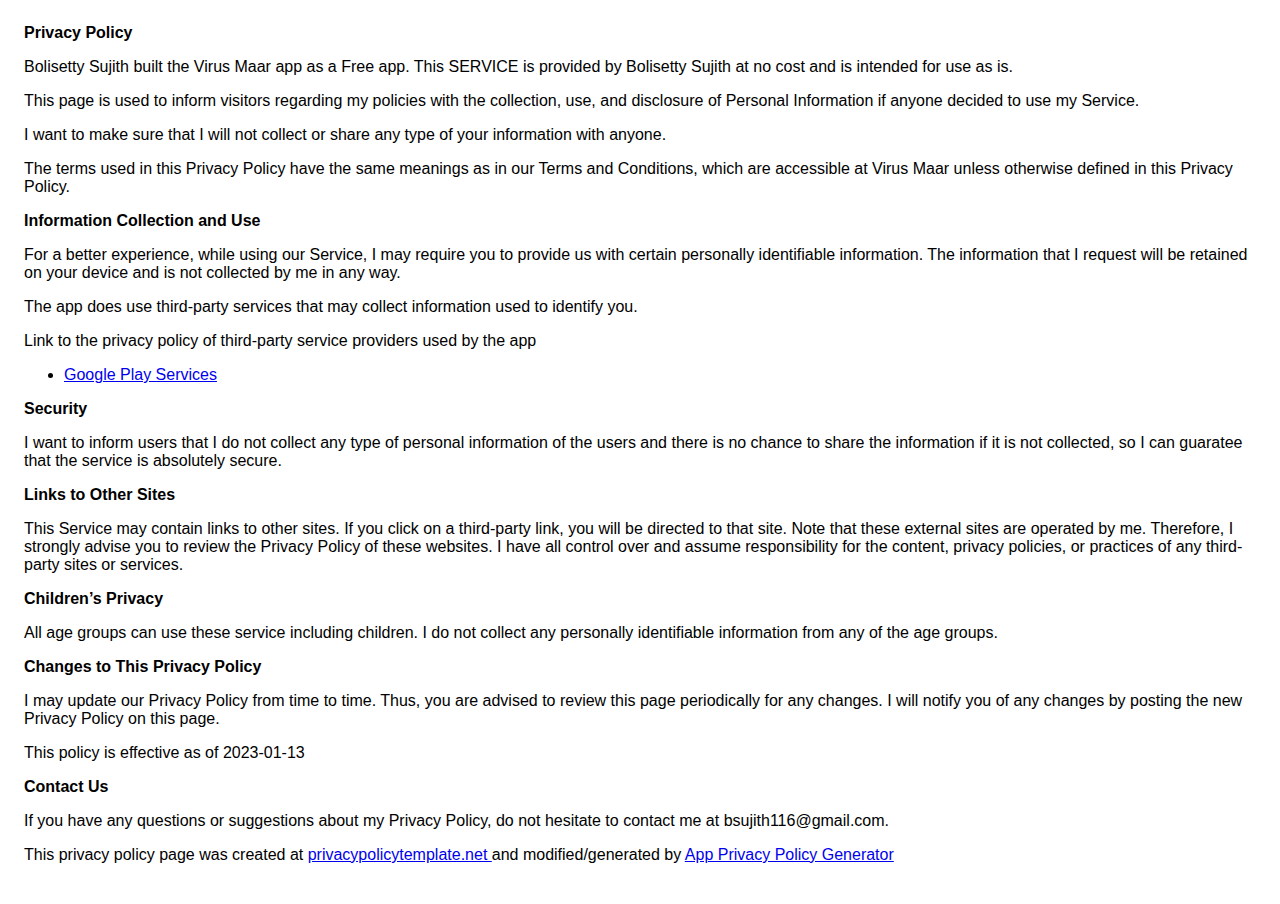
<file: privacy-policy.html>
<!DOCTYPE html>
    <html>
    <head>
      <meta charset='utf-8'>
      <meta name='viewport' content='width=device-width'>
      <title>Privacy Policy</title>
      <style> body { font-family: 'Helvetica Neue', Helvetica, Arial, sans-serif; padding:1em; } </style>
    </head>
    <body>
    <strong>Privacy Policy</strong> <p>
                  Bolisetty Sujith built the Virus Maar app as
                  a Free app. This SERVICE is provided by
                  Bolisetty Sujith at no cost and is intended for use as
                  is.
                </p> <p>
                  This page is used to inform visitors regarding my
                  policies with the collection, use, and disclosure of Personal
                  Information if anyone decided to use my Service.
                </p> <p>
                  I want to make sure that I will not collect or share any type of your information with
                  anyone.
                </p> <p>
                  The terms used in this Privacy Policy have the same meanings
                  as in our Terms and Conditions, which are accessible at
                  Virus Maar unless otherwise defined in this Privacy Policy.
                </p> <p><strong>Information Collection and Use</strong></p> <p>
                  For a better experience, while using our Service, I
                  may require you to provide us with certain personally
                  identifiable information. The information that
                  I request will be retained on your device and is not collected by me in any way.
                </p> <div><p>
                    The app does use third-party services that may collect
                    information used to identify you.
                  </p> <p>
                    Link to the privacy policy of third-party service providers used
                    by the app
                  </p> <ul><li><a href="https://www.google.com/policies/privacy/" target="_blank" rel="noopener noreferrer">Google Play Services</a></li><!----><!----><!----><!----><!----><!----><!----><!----><!----><!----><!----><!----><!----><!----><!----><!----><!----><!----><!----><!----><!----><!----><!----><!----><!----><!----><!----></ul></div> 
                </p> <p><strong>Security</strong></p> <p>
                  I want to inform users that I do not collect any type of personal information of the users 
                  and there is no chance to share the information if it is not collected, so I can guaratee 
                  that the service is absolutely secure.
                </p> <p><strong>Links to Other Sites</strong></p> <p>
                  This Service may contain links to other sites. If you click on
                  a third-party link, you will be directed to that site. Note
                  that these external sites are operated by me.
                  Therefore, I strongly advise you to review the
                  Privacy Policy of these websites. I have
                  all control over and assume responsibility for the content,
                  privacy policies, or practices of any third-party sites or
                  services.
                </p> <p><strong>Children’s Privacy</strong></p> <div><p>
                    All age groups can use these service including children. 
                    I do not collect any personally identifiable information from any of the age groups.
                  </p></div> <!----> <p><strong>Changes to This Privacy Policy</strong></p> <p>
                  I may update our Privacy Policy from
                  time to time. Thus, you are advised to review this page
                  periodically for any changes. I will
                  notify you of any changes by posting the new Privacy Policy on
                  this page.
                </p> <p>This policy is effective as of 2023-01-13</p> <p><strong>Contact Us</strong></p> <p>
                  If you have any questions or suggestions about my
                  Privacy Policy, do not hesitate to contact me at bsujith116@gmail.com.
                </p> <p>This privacy policy page was created at <a href="https://privacypolicytemplate.net" target="_blank" rel="noopener noreferrer">privacypolicytemplate.net </a>and modified/generated by <a href="https://app-privacy-policy-generator.nisrulz.com/" target="_blank" rel="noopener noreferrer">App Privacy Policy Generator</a></p>
    </body>
    </html>
</file>
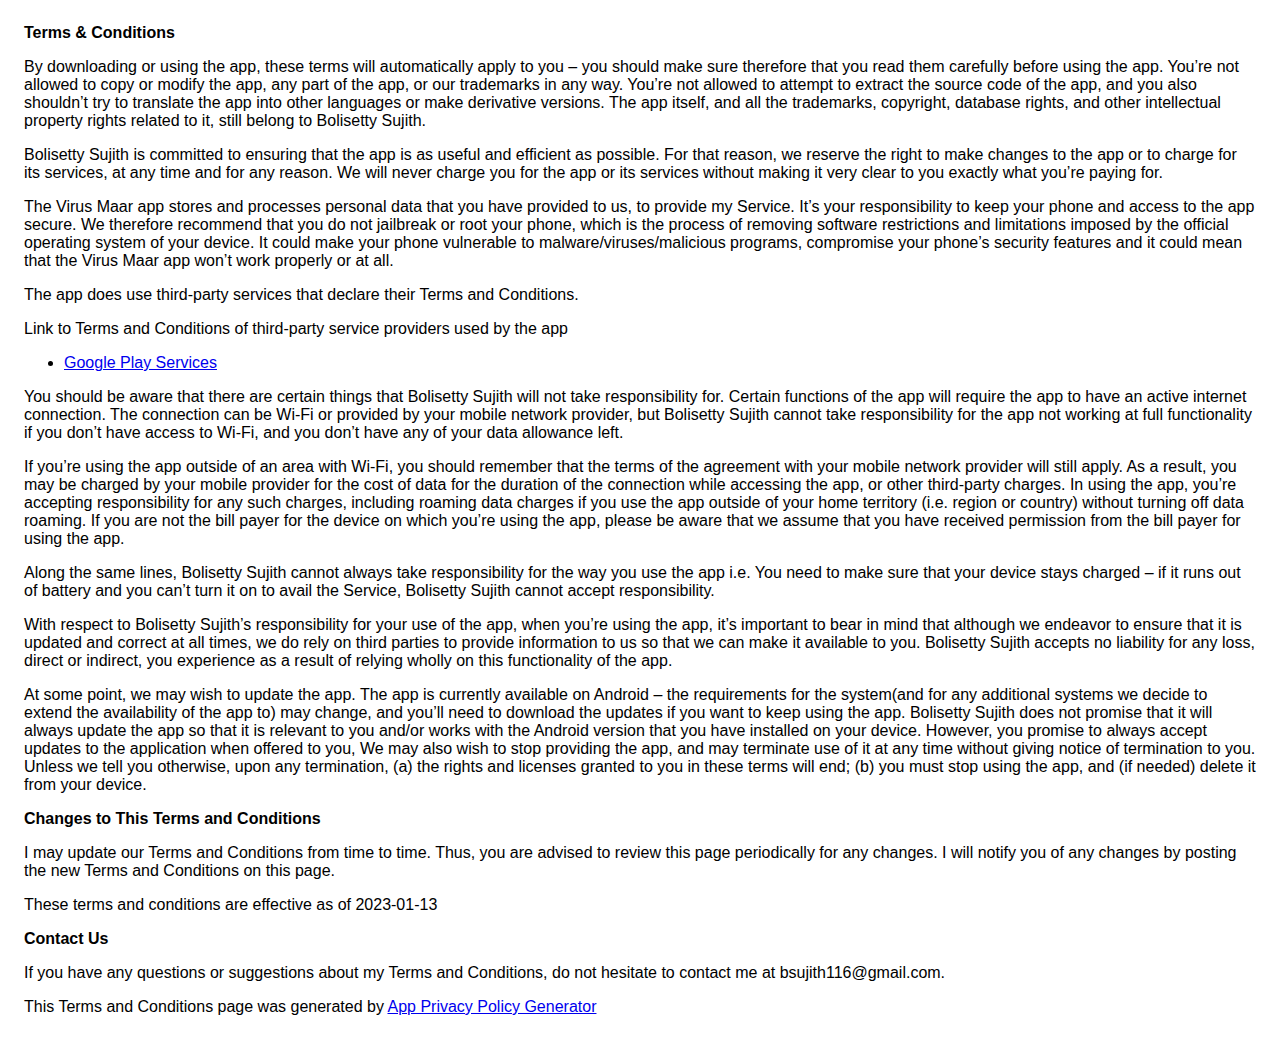
<file: terms-and-conditions.html>
<!DOCTYPE html>
    <html>
    <head>
      <meta charset='utf-8'>
      <meta name='viewport' content='width=device-width'>
      <title>Terms &amp; Conditions</title>
      <style> body { font-family: 'Helvetica Neue', Helvetica, Arial, sans-serif; padding:1em; } </style>
    </head>
    <body>
    <strong>Terms &amp; Conditions</strong> <p>
By downloading or using the app, these terms will
automatically apply to you – you should make sure therefore
that you read them carefully before using the app. You’re not
allowed to copy or modify the app, any part of the app, or
our trademarks in any way. You’re not allowed to attempt to
extract the source code of the app, and you also shouldn’t try
to translate the app into other languages or make derivative
versions. The app itself, and all the trademarks, copyright,
database rights, and other intellectual property rights related
to it, still belong to Bolisetty Sujith.
</p> <p>
Bolisetty Sujith is committed to ensuring that the app is
as useful and efficient as possible. For that reason, we
reserve the right to make changes to the app or to charge for
its services, at any time and for any reason. We will never
charge you for the app or its services without making it very
clear to you exactly what you’re paying for.
</p> <p>
The Virus Maar app stores and processes personal data that
you have provided to us, to provide my
Service. It’s your responsibility to keep your phone and
access to the app secure. We therefore recommend that you do
not jailbreak or root your phone, which is the process of
removing software restrictions and limitations imposed by the
official operating system of your device. It could make your
phone vulnerable to malware/viruses/malicious programs,
compromise your phone’s security features and it could mean
that the Virus Maar app won’t work properly or at all.
</p> <div><p>
The app does use third-party services that declare their
Terms and Conditions.
</p> <p>
Link to Terms and Conditions of third-party service
providers used by the app
</p> <ul><li><a href="https://policies.google.com/terms" target="_blank" rel="noopener noreferrer">Google Play Services</a></li><!----><!----><!----><!----><!----><!----><!----><!----><!----><!----><!----><!----><!----><!----><!----><!----><!----><!----><!----><!----><!----><!----><!----><!----><!----><!----><!----></ul></div> <p>
You should be aware that there are certain things that
Bolisetty Sujith will not take responsibility for. Certain
functions of the app will require the app to have an active
internet connection. The connection can be Wi-Fi or provided
by your mobile network provider, but Bolisetty Sujith
cannot take responsibility for the app not working at full
functionality if you don’t have access to Wi-Fi, and you don’t
have any of your data allowance left.
</p> <p></p> <p>
If you’re using the app outside of an area with Wi-Fi, you
should remember that the terms of the agreement with your
mobile network provider will still apply. As a result, you may
be charged by your mobile provider for the cost of data for
the duration of the connection while accessing the app, or
other third-party charges. In using the app, you’re accepting
responsibility for any such charges, including roaming data
charges if you use the app outside of your home territory
(i.e. region or country) without turning off data roaming. If
you are not the bill payer for the device on which you’re
using the app, please be aware that we assume that you have
received permission from the bill payer for using the app.
</p> <p>
Along the same lines, Bolisetty Sujith cannot always take
responsibility for the way you use the app i.e. You need to
make sure that your device stays charged – if it runs out of
battery and you can’t turn it on to avail the Service,
Bolisetty Sujith cannot accept responsibility.
</p> <p>
With respect to Bolisetty Sujith’s responsibility for your
use of the app, when you’re using the app, it’s important to
bear in mind that although we endeavor to ensure that it is
updated and correct at all times, we do rely on third parties
to provide information to us so that we can make it available
to you. Bolisetty Sujith accepts no liability for any
loss, direct or indirect, you experience as a result of
relying wholly on this functionality of the app.
</p> <p>
At some point, we may wish to update the app. The app is
currently available on Android – the requirements for the
system(and for any additional systems we
decide to extend the availability of the app to) may change,
and you’ll need to download the updates if you want to keep
using the app. Bolisetty Sujith does not promise that it
will always update the app so that it is relevant to you
and/or works with the Android version that you have
installed on your device. However, you promise to always
accept updates to the application when offered to you, We may
also wish to stop providing the app, and may terminate use of
it at any time without giving notice of termination to you.
Unless we tell you otherwise, upon any termination, (a) the
rights and licenses granted to you in these terms will end;
(b) you must stop using the app, and (if needed) delete it
from your device.
</p> <p><strong>Changes to This Terms and Conditions</strong></p> <p>
I may update our Terms and Conditions
from time to time. Thus, you are advised to review this page
periodically for any changes. I will
notify you of any changes by posting the new Terms and
Conditions on this page.
</p> <p>
These terms and conditions are effective as of 2023-01-13
</p> <p><strong>Contact Us</strong></p> <p>
If you have any questions or suggestions about my
Terms and Conditions, do not hesitate to contact me
at bsujith116@gmail.com.
</p> <p>This Terms and Conditions page was generated by <a href="https://app-privacy-policy-generator.nisrulz.com/" target="_blank" rel="noopener noreferrer">App Privacy Policy Generator</a></p>
    </body>
    </html>
</file>
